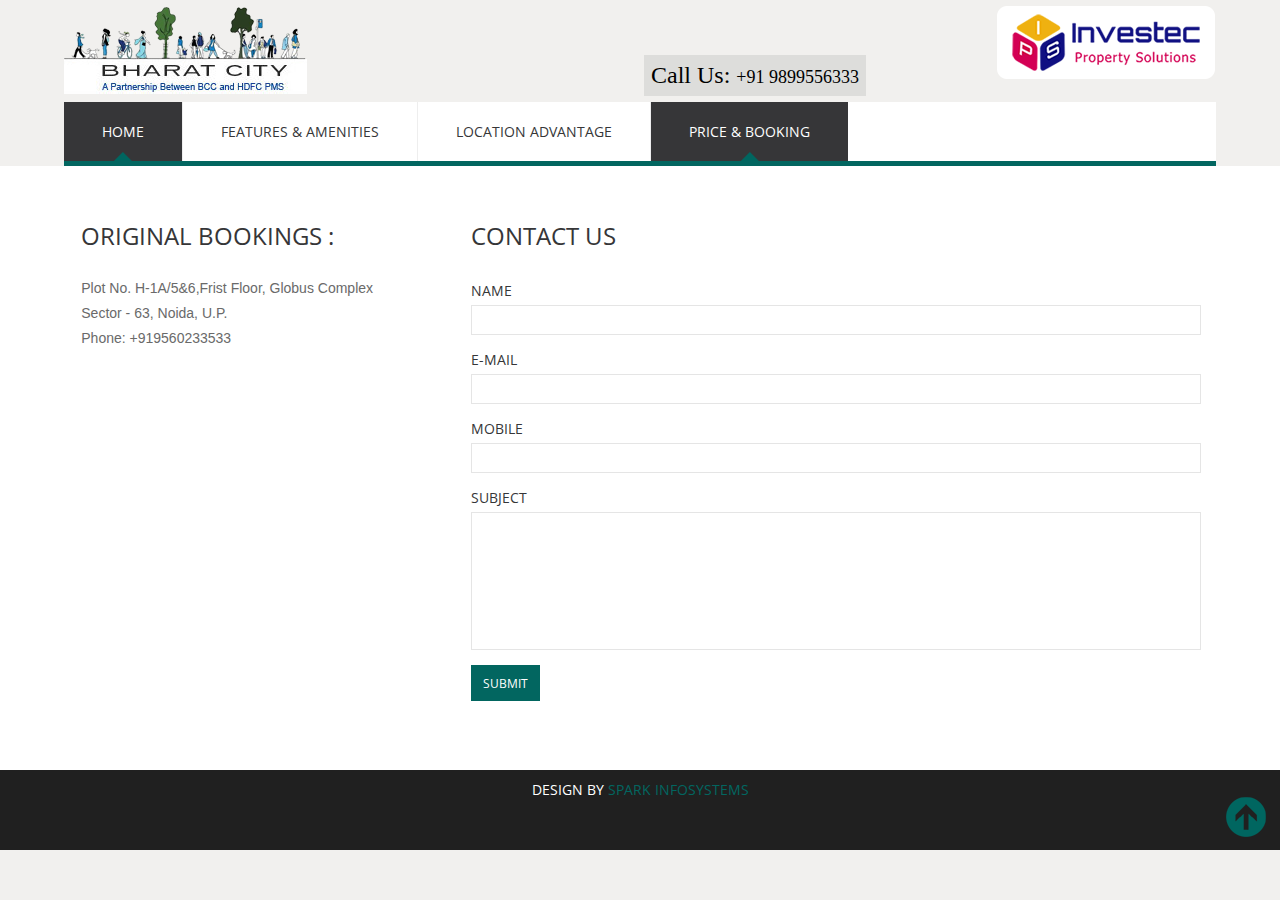
<file: contact.html>
<!DOCTYPE HTML>
<html>
	<head>
		<title>Bharat City | Bharat City Ghaziabad | HDFC PMS Bharat City</title>
<meta name="description" content="BCC Group launching a new residential Township Bharat City Phase 2 in Ghaziabad. Bharat City Ghaziabad offers 2&3 BHK Apartments with modern aminities." />
<meta name="keywords" content="bcc bharat city, bharat city ghaziabad, bharat city, hdfc bharat city, bcc infrastructures, bcc group, bcc bharat city, hdfc pms bharat city" />
		<link href="css/style.css" rel="stylesheet" type="text/css"  media="all" />
		<link href="css/social.css" rel="stylesheet" type="text/css"  media="all" />
		<link href='http://fonts.googleapis.com/css?family=Open+Sans' rel='stylesheet' type='text/css'>
		<link href="css/slider.css" rel="stylesheet" type="text/css"  media="all" />
		  <script src="http://ajax.googleapis.com/ajax/libs/jquery/1.8.3/jquery.min.js"></script>
		  <script type="text/javascript" src="js/jquery.easing.1.3.js"></script> 
		    <script type="text/javascript" src="js/camera.min.js"></script>
				<script type="text/javascript">
			   jQuery(function(){
				jQuery('#camera_wrap_1').camera({
					height: '500px',
					pagination: false,
				});
			});
		  </script>
		  <script>
  (function(i,s,o,g,r,a,m){i['GoogleAnalyticsObject']=r;i[r]=i[r]||function(){
  (i[r].q=i[r].q||[]).push(arguments)},i[r].l=1*new Date();a=s.createElement(o),
  m=s.getElementsByTagName(o)[0];a.async=1;a.src=g;m.parentNode.insertBefore(a,m)
  })(window,document,'script','//www.google-analytics.com/analytics.js','ga');

  ga('create', 'UA-63617563-1', 'auto');
  ga('send', 'pageview');

</script>
		  <script type="text/javascript">
			jQuery(document).ready(function($) {
				$(".scroll").click(function(event){		
					event.preventDefault();
					$('html,body').animate({scrollTop:$(this.hash).offset().top},1200);
				});
			});
		</script>
	</head>
	<body>
	<!----start-wrap----->
	<div class="wrap">





		<!----start-header----->
		<div class="header"  id="top">
			<!----top-header----->
			<div class="top-header">
				<!----start-logo----->
				<div class="logo">
					<a href="index.html"><img src="images/logoo.png" "/></a>
				</div>

					<img src="images/logo1.png" style="float:right;"/>
				<!----End-logo----->
				<!----start-social-icons--- -->
				<style>
				div.co{
  color: #ee3f94;
  background: #DDDDDB;
  padding: 5px;
  border: 2px solid #DDDDDB;
}
				</style>
								<center style="margin-left:450px; padding-top: 50px; margin-top:5px;">
					<div style="display:inline-block;">
						<div class="co">
					<ul  style="display: inline; float: left; color: #000;">
						
					</ul>
						<span style="color: #000; font-size:18px; "><strong style="  font-size:24px;"> Call Us: </strong> +91 9899556333</span>
						</div>
					</center>
					</div>
				<div class="clear"> </div>
				<!----End-social-icons----->
			</div>
			<!----End-top-header----->
			<!---start-top-nav---->
<div id="popup1" class="overlay">
	<div class="popup">
		<center><h1>Contact Us</h1></center>
		<a class="close" href="">X</a>
		<div class="content"></br>
			
			<h2>Call or Whatsapp Us on</h2><center>
						 +91 9899556333</br>
					</center></br>
						Our executives will be happy to assist you, </br>answer your queries and take you closer to your dream home.

		</div>
	</div>
</div>
<div id="popup2" class="overlay">
	<div class="popup">
		<center><h1>Query</h1></center>
		<a class="close" href="">X</a>
		<div class="content"></br>
			<p>For <b>Brochures</b>, any <b>Query</b> or Best prices in the market and additional <b>discounts</b>, provide us with the following details and get speacial deals for your dream home.</p></br><center></center>
					    <form method="post" action="mail.php">
					    	<div>
						    	<span><label>NAME</label></span>
						    	<span><input name="userName" type="text" class="textbox" style="width:400px; height:25px;" required></span>
						    </div></br>
						    <div>
						    	<span><label>E-MAIL</label></span>
						    	<span><input name="userEmail" type="text" class="textbox" style="width:400px; height:25px;" required></span>
						    </div></br>
						    <div>
						     	<span><label>MOBILE</label></span>
						    	<span><input name="userPhone" type="text" class="textbox" style="width:400px; height:25px;" required></span>
						    </div></br>
						   <div>
						   		<span><input type="submit" name="submit" class="button" value="Submit"></span>
						  </div></br>
					    </form>
			 		</div>
		</div>
	</div>
			<div class="top-nav">
				<div class="top-nav-left">
					<ul>
						<li class="active"><a href="index.html">Home</a></li>
						<li><a href="features.html">Features & Amenities</a></li>
						<li><a href="location.html">Location Advantage</a></li>
						<li class="active"><a href="contact.html">Price & Booking</a></li>
						<div class="clear"> </div>
					</ul>
				</div>

				<div class="top-nav-right">
					<form>
						<input type="text"><input type="submit" class="button" name="submit" value="" />
					</form>
				</div>
				<div class="clear"> </div>
			</div>
			<!---End-top-nav---->
		</div>
		<!----End-header----->
	</div>
	<!----End-wrap----->
		 <!---start-content---->
		 <div class="content" style="background-color: #ffffff;">
		 	<!---start-contact---->
		 	<div class="contact">
		 		<div class="wrap">
				<div class="section group">				
				<div class="col span_1_of_3">
      			<div class="company_address">
				     	<h3>Original Bookings :</h3>
						    	<p>Plot No. H-1A/5&6,Frist Floor, Globus Complex</br>
						    		Sector - 63, Noida, U.P.</br>
						    		Phone: +919560233533</p>
				   </div>
				</div>				
				<div class="col span_2_of_3">
				  <div class="contact-form">
				  	<h3>Contact Us</h3>
					    <form method="post" action="mail.php">
					    	<div>
						    	<span><label>NAME</label></span>
						    	<span><input name="userName" type="text" class="textbox" required></span>
						    </div>
						    <div>
						    	<span><label>E-MAIL</label></span>
						    	<span><input name="userEmail" type="text" class="textbox" required></span>
						    </div>
						    <div>
						     	<span><label>MOBILE</label></span>
						    	<span><input name="userPhone" type="text" class="textbox" required></span>
						    </div>
						    <div>
						    	<span><label>SUBJECT</label></span>
						    	<span><textarea name="userMsg"> </textarea></span>
						    </div>
						   <div>
						   		<span><input type="submit" class="button" name="submit" value="Submit"></span>
						  </div>
					    </form>

				    </div>
  				</div>				
			  </div>
			</div>
			</div>
		 	<!---End-contact---->
		 <!---End-content---->
		 <!---start-footer---->

		</div>
		<div class="clear"> </div>
	</div>
	<div class="copy-right" style="height: 60px;">
		<div class="top-to-page">
						<a href="#top" class="scroll"> </a>
						<div class="clear"> </div>
					</div>
		<p>Design by <a href="http://www.sparkinfosystems.com/"> Spark Infosystems</a></p>
	</div>
		 <!---End-footer---->
	</body>
</html>
</file>
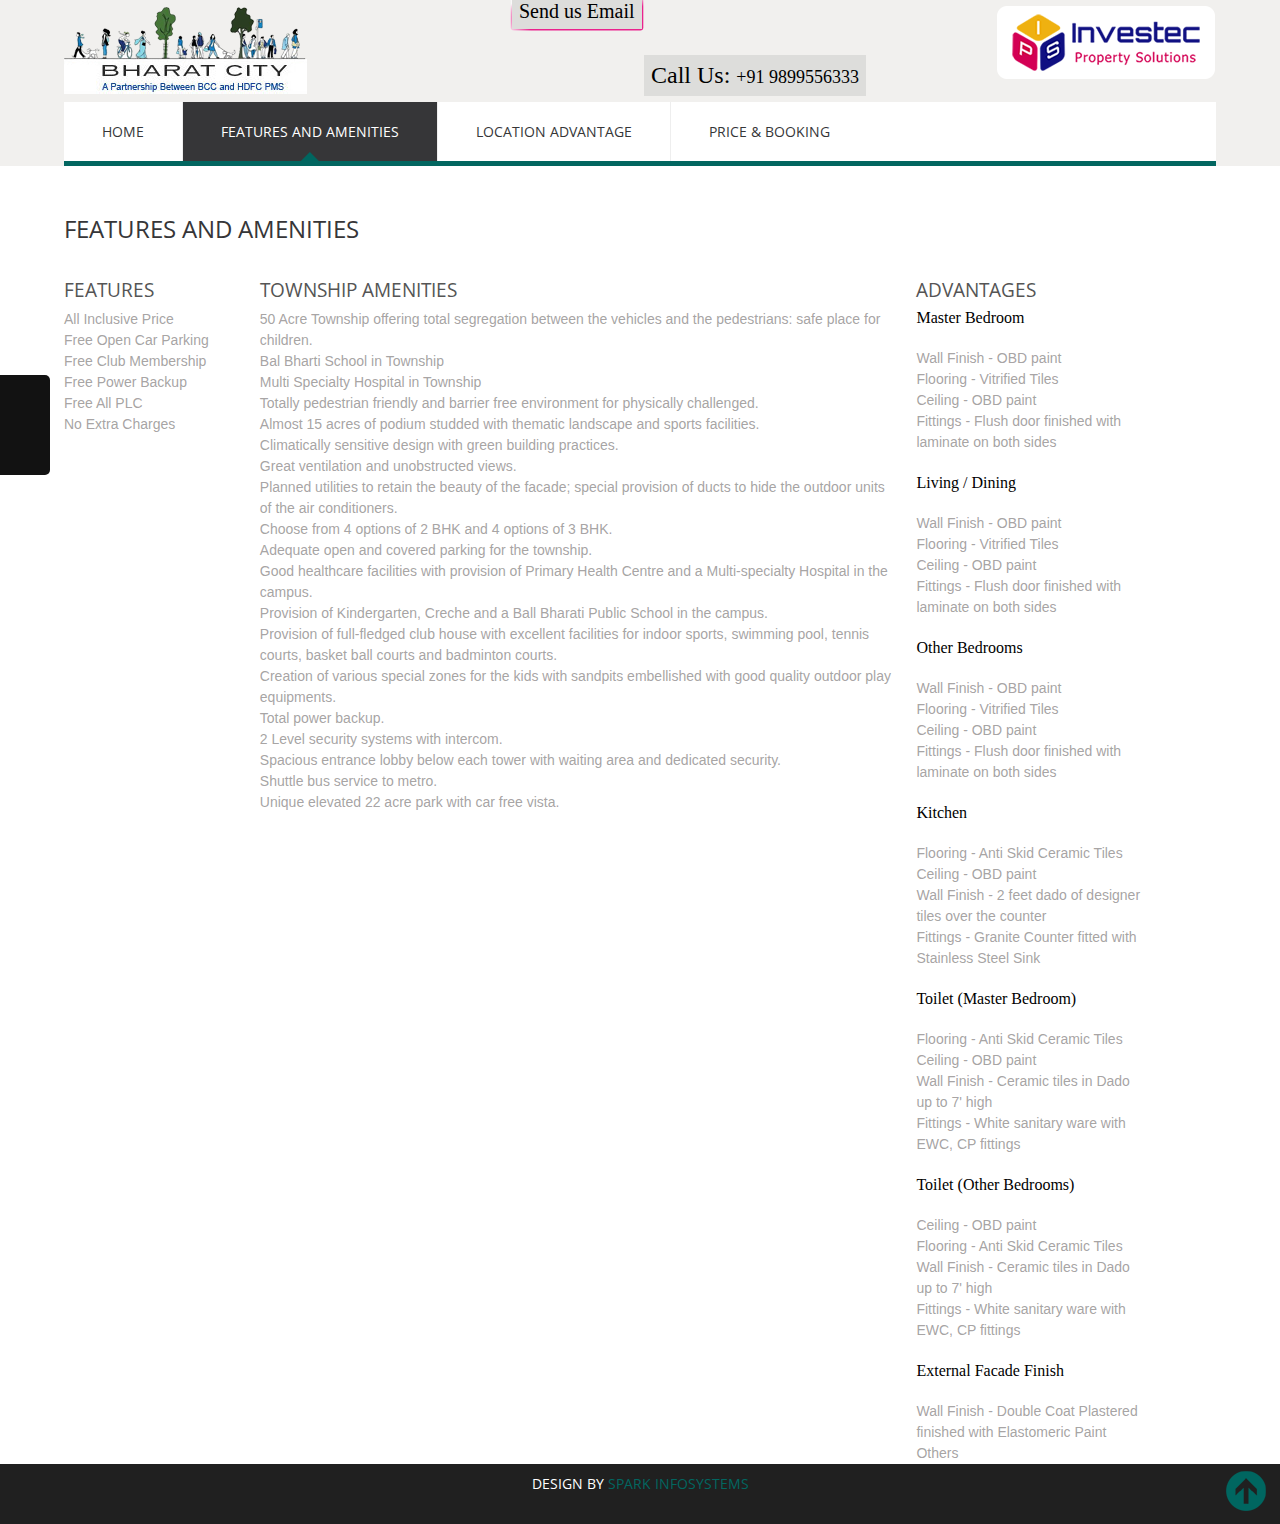
<file: features.html>
<!DOCTYPE HTML>
<html>
	<head><title>Bharat City | Bharat City Ghaziabad | HDFC PMS Bharat City</title>
<meta name="description" content="BCC Group launching a new residential Township Bharat City Phase 2 in Ghaziabad. Bharat City Ghaziabad offers 2&3 BHK Apartments with modern aminities." />
<meta name="keywords" content="bcc bharat city, bharat city ghaziabad, bharat city, hdfc bharat city, bcc infrastructures, bcc group, bcc bharat city, hdfc pms bharat city" />
		<link href="css/style.css" rel="stylesheet" type="text/css"  media="all" />
		<link href='http://fonts.googleapis.com/css?family=Open+Sans' rel='stylesheet' type='text/css'>
		<link href="css/slider.css" rel="stylesheet" type="text/css"  media="all" />
		<link href="css/social.css" rel="stylesheet" type="text/css"  media="all" />
		  <script src="http://ajax.googleapis.com/ajax/libs/jquery/1.8.3/jquery.min.js"></script>
		  <script type="text/javascript" src="js/jquery.easing.1.3.js"></script> 
		    <script type="text/javascript" src="js/camera.min.js"></script>
				<script type="text/javascript">
			   jQuery(function(){
				jQuery('#camera_wrap_1').camera({
					height: '500px',
					pagination: false,
				});
			});
		  </script>
		  <script type="text/javascript">
			jQuery(document).ready(function($) {
				$(".scroll").click(function(event){		
					event.preventDefault();
					$('html,body').animate({scrollTop:$(this.hash).offset().top},1200);
				});
			});
		</script>
		<script>
  (function(i,s,o,g,r,a,m){i['GoogleAnalyticsObject']=r;i[r]=i[r]||function(){
  (i[r].q=i[r].q||[]).push(arguments)},i[r].l=1*new Date();a=s.createElement(o),
  m=s.getElementsByTagName(o)[0];a.async=1;a.src=g;m.parentNode.insertBefore(a,m)
  })(window,document,'script','//www.google-analytics.com/analytics.js','ga');

  ga('create', 'UA-63617563-1', 'auto');
  ga('send', 'pageview');

</script>
	</head>
	<body>
	<!----start-wrap----->
	<div class="wrap">





		<!----start-header----->
		<div class="header"  id="top">
			<!----top-header----->
			<div class="top-header">
				<!----start-logo----->
				<div class="logo">
					<a href="index.html"><img src="images/logoo.png" "/></a>
				</div>

					<img src="images/logo1.png" style="float:right;"/>
				<!----End-logo----->
				<!----start-social-icons--- -->
				<style>
				div.co{
  color: #ee3f94;
  background: #DDDDDB;
  padding: 5px;
  border: 2px solid #DDDDDB;
}
				</style>
								<center style="margin-left:450px; padding-top: 50px; margin-top:5px;">
					<div style="display:inline-block;">
						<div class="co">
					<ul  style="display: inline; float: left; color: #000;">
						
					</ul>
						<span style="color: #000; font-size:18px; "><strong style="  font-size:24px;"> Call Us: </strong> +91 9899556333</span>
						</div>
					</center>
					</div>
				<div class="clear"> </div>
				<!----End-social-icons----->
			</div>
			<!----End-top-header----->
			<!---start-top-nav---->
			<div style="position: fixed; top:0px; padding-left: 35%;">
		<a href="#popup2" class="biliboard electronic">Send us Email</a>
		</div>
									 	<nav id="social-sidebar">

			<ul>

				<li>
					<a href="#popup1" class="entypo-phone">
					</a>
					<script></script>
				</li>

				<li>
					<a href="#popup2" class="entypo-mail">
					</a>
				</li>

			</ul>

		</nav>
<div id="popup1" class="overlay">
	<div class="popup">
		<center><h1>Contact Us</h1></center>
		<a class="close" href="">X</a>
		<div class="content"></br>
			
			<h2>Call or Whatsapp Us on</h2><center>
						 +91 9899556333</br>
					</center></br>
						Our executives will be happy to assist you, </br>answer your queries and take you closer to your dream home.

		</div>
	</div>
</div>
<div id="popup2" class="overlay">
	<div class="popup">
		<center><h1>Query</h1></center>
		<a class="close" href="">X</a>
		<div class="content"></br>
			<p>For <b>Brochures</b>, any <b>Query</b> or Best prices in the market and additional <b>discounts</b>, provide us with the following details and get speacial deals for your dream home.</p></br><center></center>
					    <form method="post" action="mail.php">
					    	<div>
						    	<span><label>NAME</label></span>
						    	<span><input name="userName" type="text" class="textbox" style="width:400px; height:25px;" required></span>
						    </div></br>
						    <div>
						    	<span><label>E-MAIL</label></span>
						    	<span><input name="userEmail" type="text" class="textbox" style="width:400px; height:25px;" required></span>
						    </div></br>
						    <div>
						     	<span><label>MOBILE</label></span>
						    	<span><input name="userPhone" type="text" class="textbox" style="width:400px; height:25px;" required></span>
						    </div></br>
						   <div>
						   		<span><input type="submit" name="submit" class="button" value="Submit"></span>
						  </div></br>
					    </form>
			 		</div>
		</div>
	</div>
			<div class="top-nav">
				<div class="top-nav-left">
					<ul>
						<li><a href="index.html">Home</a></li>
						<li class="active"><a href="features.html">Features and Amenities</a></li>
						<li><a href="location.html">Location Advantage</a></li>
						<li><a href="contact.html">Price & Booking</a></li>
						<div class="clear"> </div>
					</ul>
				</div>
				<div class="top-nav-right">
					<form>
						<input type="text"><input type="submit" class="button" name="submit" value="" />
					</form>
				</div>
				<div class="clear"> </div>
			</div>
			<!---End-top-nav---->
		</div>
		<!----End-header----->
	</div>
	<!----End-wrap----->
		 <!---start-content---->
		 <div class="content" style="background-color: #ffffff;">
		 	<!---start-services---->
		 	<div class="services">
		 		<div class="wrap">
				
				<div class="specials">
					<div class="specials-heading">
						<h3>Features and Amenities</h3>
						<div class="clear"> </div>
					</div>
					<div class="clear"> </div>
					<div class="specials-grids">
						<div class="special-grid" style="width:15%;">
							<a href="#">Features</a>
							<p> All Inclusive Price</br>
								Free Open Car Parking</br>
								Free Club Membership</br>
								Free Power Backup</br>
								Free All PLC</br>
								No Extra Charges</p>
						</div>
						<div class="special-grid" style="width:55%;">
							<a href="#">Township Amenities</a>
							<p>50 Acre Township offering total segregation between the vehicles and the pedestrians: safe place for children.</br>
Bal Bharti School in Township</br>
Multi Specialty Hospital in Township</br>
Totally pedestrian friendly and barrier free environment for physically challenged.</br>
Almost 15 acres of podium studded with thematic landscape and sports facilities.</br>
Climatically sensitive design with green building practices.</br>
Great ventilation and unobstructed views.</br>
Planned utilities to retain the beauty of the facade; special provision of ducts to hide the outdoor units of the air conditioners.</br>
Choose from 4 options of 2 BHK and 4 options of 3 BHK.</br>
Adequate open and covered parking for the township.</br>
Good healthcare facilities with provision of Primary Health Centre and a Multi-specialty Hospital in the campus.</br>
Provision of Kindergarten, Creche and a Ball Bharati Public School in the campus.</br>
Provision of full-fledged club house with excellent facilities for indoor sports, swimming pool, tennis courts, basket ball courts and badminton courts.</br>
Creation of various special zones for the kids with sandpits embellished with good quality outdoor play equipments.</br>
Total power backup.</br>
2 Level security systems with intercom.</br>
Spacious entrance lobby below each tower with waiting area and dedicated security.</br>
Shuttle bus service to metro.</br>
Unique elevated 22 acre park with car free vista.</p>
						</div>
						<div class="special-grid" style="width:20%;">
							<a href="#">Advantages</a>
							<h2>Master Bedroom</h2>
							<p></br>
Wall Finish - OBD paint</br>
Flooring - Vitrified Tiles</br>
Ceiling - OBD paint</br>
Fittings - Flush door finished with laminate on both sides</br></br></p>
<h2>Living / Dining</h2><p></br>

Wall Finish - OBD paint</br>
Flooring - Vitrified Tiles</br>
Ceiling - OBD paint</br>
Fittings - Flush door finished with laminate on both sides</br></br>
</p><h2>Other Bedrooms</h2><p></br>

Wall Finish - OBD paint</br>
Flooring - Vitrified Tiles</br>
Ceiling - OBD paint</br>
Fittings - Flush door finished with laminate on both sides</br></br>
</p><h2>Kitchen</h2><p></br>

Flooring - Anti Skid Ceramic Tiles</br>
Ceiling - OBD paint</br>
Wall Finish - 2 feet dado of designer tiles over the counter</br>
Fittings - Granite Counter fitted with Stainless Steel Sink</br></br>
</p><h2>Toilet (Master Bedroom)</h2><p></br>

Flooring - Anti Skid Ceramic Tiles</br>
Ceiling - OBD paint</br>
Wall Finish - Ceramic tiles in Dado up to 7' high</br>
Fittings - White sanitary ware with EWC, CP fittings</br></br>
</p><h2>Toilet (Other Bedrooms)</h2><p></br>

Ceiling - OBD paint</br>
Flooring - Anti Skid Ceramic Tiles</br>
Wall Finish - Ceramic tiles in Dado up to 7' high</br>
Fittings - White sanitary ware with EWC, CP fittings</br></br>
</p><h2>External Facade Finish</h2><p></br>

Wall Finish - Double Coat Plastered finished with Elastomeric Paint Others</p>
						</div>
						<div class="clear"> </div>
					</div>
					<div class="clear"> </div>
					</div>
				</div>
				</div>
		 	<!---End-services---->
		 <!---End-content---->
		 <!---start-footer---->

	<div class="copy-right" style="height: 40px;">
		<div class="top-to-page">
						<a href="#top" class="scroll"> </a>
						<div class="clear"> </div>
					</div>
		<p>Design by <a href="http://www.sparkinfosystems.com/"> Spark Infosystems</a></p>
	</div>
		 <!---End-footer---->
	</body>
</html>
</file>
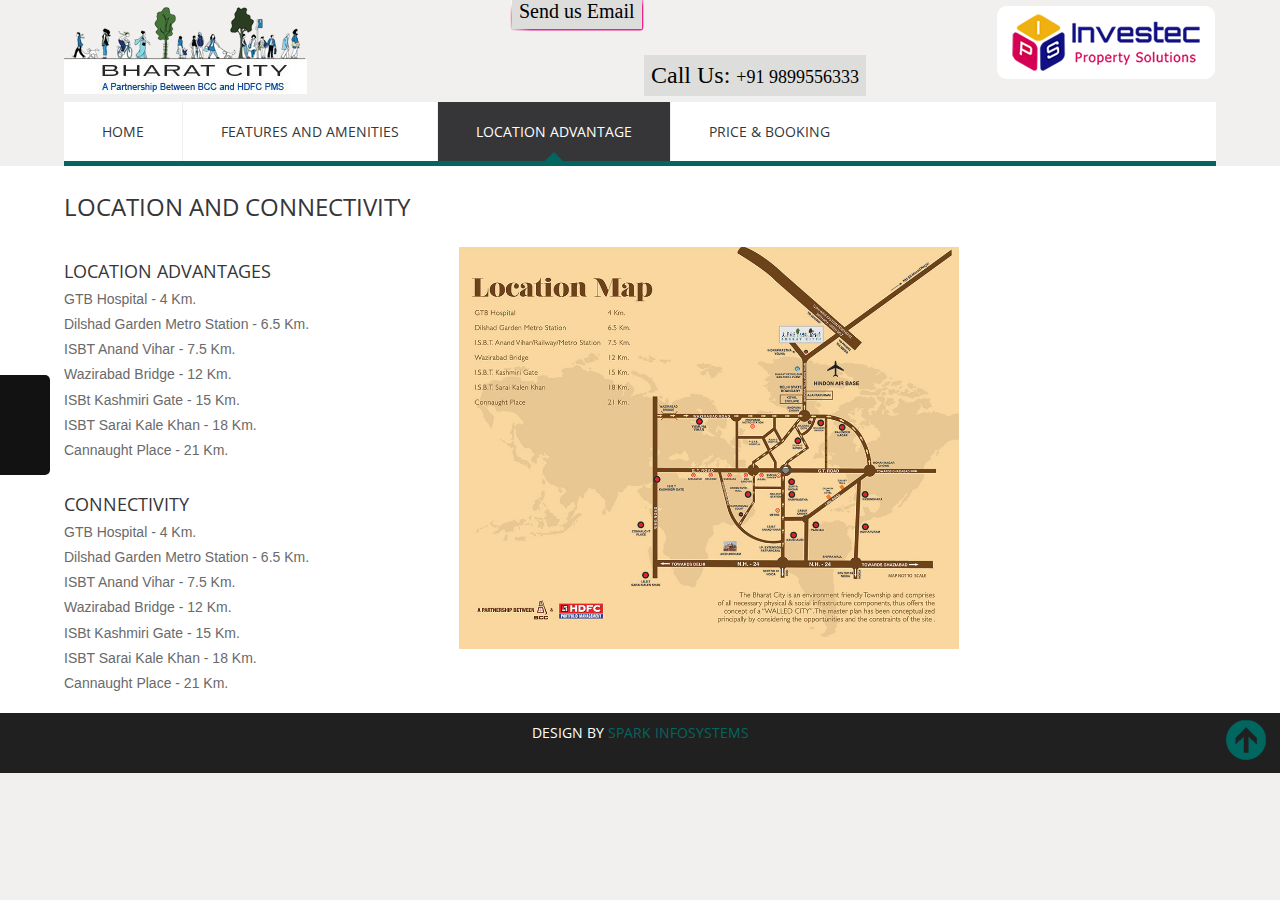
<file: location.html>
<!DOCTYPE HTML>
<html>
	<head><title>Bharat City | Bharat City Ghaziabad | HDFC PMS Bharat City</title>
<meta name="description" content="BCC Group launching a new residential Township Bharat City Phase 2 in Ghaziabad. Bharat City Ghaziabad offers 2&3 BHK Apartments with modern aminities." />
<meta name="keywords" content="bcc bharat city, bharat city ghaziabad, bharat city, hdfc bharat city, bcc infrastructures, bcc group, bcc bharat city, hdfc pms bharat city" />
		<link href="css/style.css" rel="stylesheet" type="text/css"  media="all" />
		<link href='http://fonts.googleapis.com/css?family=Open+Sans' rel='stylesheet' type='text/css'>
		<link href="css/slider.css" rel="stylesheet" type="text/css"  media="all" />
		<link href="css/social.css" rel="stylesheet" type="text/css"  media="all" />
		  <script src="http://ajax.googleapis.com/ajax/libs/jquery/1.8.3/jquery.min.js"></script>
		  <script type="text/javascript">
			jQuery(document).ready(function($) {
				$(".scroll").click(function(event){		
					event.preventDefault();
					$('html,body').animate({scrollTop:$(this.hash).offset().top},1200);
				});
			});
		</script>
		<script>
  (function(i,s,o,g,r,a,m){i['GoogleAnalyticsObject']=r;i[r]=i[r]||function(){
  (i[r].q=i[r].q||[]).push(arguments)},i[r].l=1*new Date();a=s.createElement(o),
  m=s.getElementsByTagName(o)[0];a.async=1;a.src=g;m.parentNode.insertBefore(a,m)
  })(window,document,'script','//www.google-analytics.com/analytics.js','ga');

  ga('create', 'UA-63617563-1', 'auto');
  ga('send', 'pageview');

</script>
	</head>
	<body>

	<!----start-wrap----->
	<div class="wrap">





		<!----start-header----->
		<div class="header"  id="top">
			<!----top-header----->
			<div class="top-header">
				<!----start-logo----->
				<div class="logo">
					<a href="index.html"><img src="images/logoo.png" "/></a>
				</div>

					<img src="images/logo1.png" style="float:right;"/>
				<!----End-logo----->
				<!----start-social-icons--- -->
				<style>
				div.co{
  color: #ee3f94;
  background: #DDDDDB;
  padding: 5px;
  border: 2px solid #DDDDDB;
}
				</style>
								<center style="margin-left:450px; padding-top: 50px; margin-top:5px;">
					<div style="display:inline-block;">
						<div class="co">
					<ul  style="display: inline; float: left; color: #000;">
						
					</ul>
						<span style="color: #000; font-size:18px; "><strong style="  font-size:24px;"> Call Us: </strong> +91 9899556333</span>
						</div>
					</center>
					</div>
				<div class="clear"> </div>
				<!----End-social-icons----->
			</div>
			<!----End-top-header----->
			<!---start-top-nav---->
			<div style="position: fixed; top:0px; padding-left: 35%;">
		<a href="#popup2" class="biliboard electronic">Send us Email</a>
		</div>
									 	<nav id="social-sidebar">

			<ul>

				<li>
					<a href="#popup1" class="entypo-phone">
					</a>
					<script></script>
				</li>

				<li>
					<a href="#popup2" class="entypo-mail">
					</a>
				</li>

			</ul>

		</nav>
<div id="popup1" class="overlay">
	<div class="popup">
		<center><h1>Contact Us</h1></center>
		<a class="close" href="">X</a>
		<div class="content"></br>
			
			<h2>Call or Whatsapp Us on</h2><center>
						 +91 9899556333</br>
					</center></br>
						Our executives will be happy to assist you, </br>answer your queries and take you closer to your dream home.

		</div>
	</div>
</div>
<div id="popup2" class="overlay">
	<div class="popup">
		<center><h1>Query</h1></center>
		<a class="close" href="">X</a>
		<div class="content"></br>
			<p>For <b>Brochures</b>, any <b>Query</b> or Best prices in the market and additional <b>discounts</b>, provide us with the following details and get speacial deals for your dream home.</p></br><center></center>
					    <form method="post" action="mail.php">
					    	<div>
						    	<span><label>NAME</label></span>
						    	<span><input name="userName" type="text" class="textbox" style="width:400px; height:25px;" required></span>
						    </div></br>
						    <div>
						    	<span><label>E-MAIL</label></span>
						    	<span><input name="userEmail" type="text" class="textbox" style="width:400px; height:25px;" required></span>
						    </div></br>
						    <div>
						     	<span><label>MOBILE</label></span>
						    	<span><input name="userPhone" type="text" class="textbox" style="width:400px; height:25px;" required></span>
						    </div></br>
						   <div>
						   		<span><input type="submit" name="submit" class="button" value="Submit"></span>
						  </div></br>
					    </form>
			 		</div>
		</div>
	</div>
			<div class="top-nav">
				<div class="top-nav-left">
					<ul>
						<li><a href="index.html">Home</a></li>
						<li><a href="features.html">Features and Amenities</a></li>
						<li class="active"><a href="location.html">Location Advantage</a></li>
						<li><a href="contact.html">Price & Booking</a></li>
						<div class="clear"> </div>
					</ul>
				</div>
				<div class="top-nav-right">
					<form>
						<input type="text"><input type="submit" class="button" name="submit" value="" />
					</form>
				</div>
				<div class="clear"> </div>
			</div>
			<!---End-top-nav---->
		</div>
		<!----End-header----->
	</div>
	<!----End-wrap----->
		 <!---start-content---->
		 <div class="content" style="background-color:#ffffff;">
		 	<!---start-gallery--- -->
		 	<div class="gallerys">
		 		<div class="wrap">
					<h3>Location and Connectivity</h3>
					<div class="gallery-grids">
						<div class="gallery-grid">
							<h4>Location Advantages</h4>
							<p>GTB Hospital - 4 Km.</br>
Dilshad Garden Metro Station - 6.5 Km.</br>
ISBT Anand Vihar - 7.5 Km.</br>
Wazirabad Bridge - 12 Km.</br>
ISBt Kashmiri Gate - 15 Km.</br>
ISBT Sarai Kale Khan - 18 Km.</br>
Cannaught Place - 21 Km.</p>
<h4>Connectivity</h4>
<p>GTB Hospital - 4 Km.</br>
Dilshad Garden Metro Station - 6.5 Km.</br>
ISBT Anand Vihar - 7.5 Km.</br>
Wazirabad Bridge - 12 Km.</br>
ISBt Kashmiri Gate - 15 Km.</br>
ISBT Sarai Kale Khan - 18 Km.</br>
Cannaught Place - 21 Km.</p>
						</div>
						<div class="gallery-grid grid2" style="width:500px;">
							<a href="images/map.jpg"><img src="images/map.jpg" alt=""></a>
						</div>
						
					</div>
					<script type="text/javascript" src="js/jquery.lightbox.js"></script>
				    <link rel="stylesheet" type="text/css" href="css/lightbox.css" media="screen">
				  	<script type="text/javascript">
				    $(function() {
				        $('.gallery-grid a').lightBox();
				    });
				    </script>
				</div>
				</div>
		 	<!---End-gallery----->
		 <!---End-content---->
		<div class="clear"> </div>
	</div>
	<div class="copy-right" style="height: 40px;">
		<div class="top-to-page">
						<a href="#top" class="scroll"> </a>
						<div class="clear"> </div>
					</div>
		<p>Design by <a href="http://www.sparkinfosystems.com/"> Spark Infosystems</a></p>
	</div>
		 <!---End-footer---->
	</body>
</html>
</file>
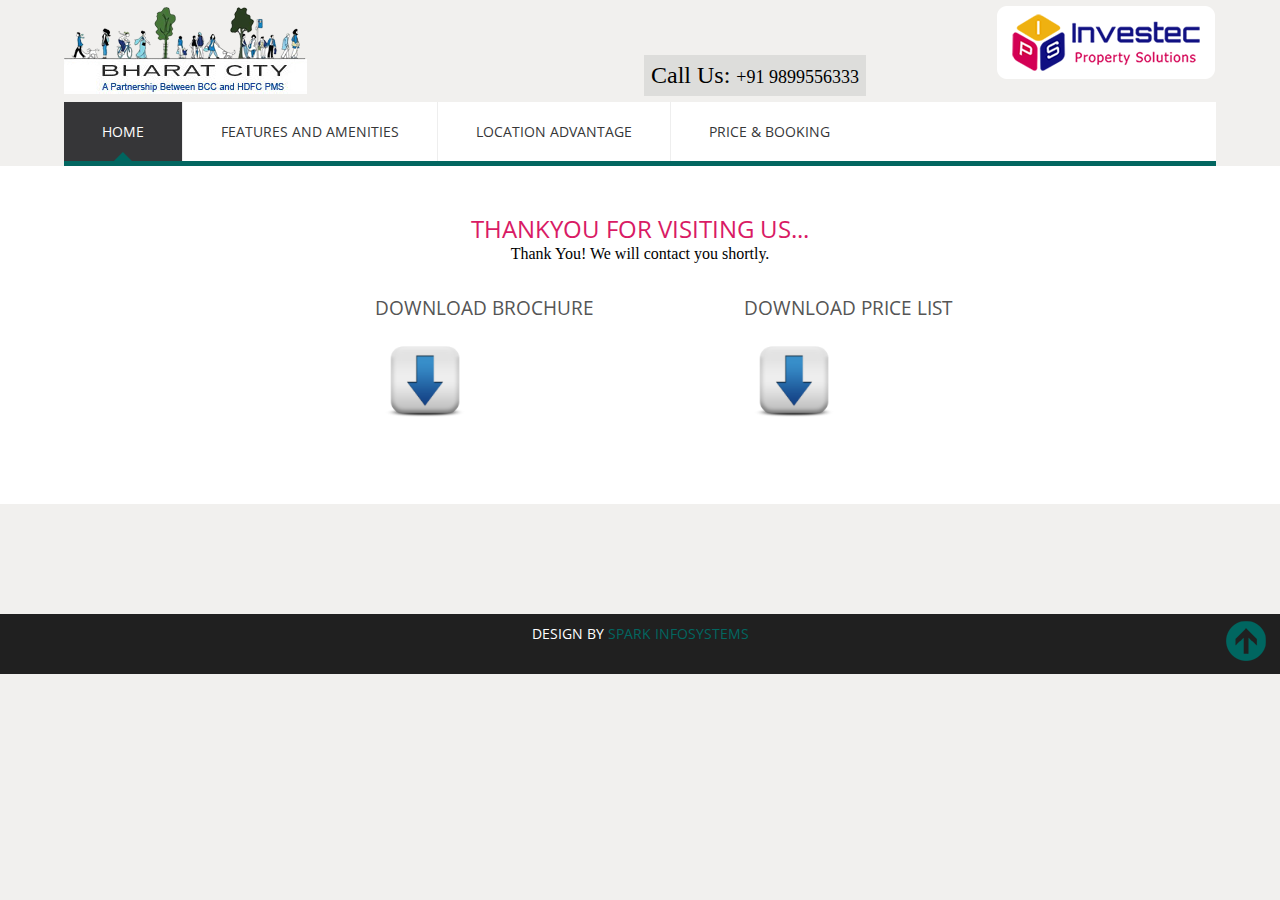
<file: thankyou.html>
<!DOCTYPE HTML>
<html>
	<head><title>Bharat City | Bharat City Ghaziabad | HDFC PMS Bharat City</title>
<meta name="description" content="BCC Group launching a new residential Township Bharat City Phase 2 in Ghaziabad. Bharat City Ghaziabad offers 2&3 BHK Apartments with modern aminities." />
<meta name="keywords" content="bcc bharat city, bharat city ghaziabad, bharat city, hdfc bharat city, bcc infrastructures, bcc group, bcc bharat city, hdfc pms bharat city" />
		<link href="css/style.css" rel="stylesheet" type="text/css"  media="all" />
		<link href='http://fonts.googleapis.com/css?family=Open+Sans' rel='stylesheet' type='text/css'>
		<link href="css/slider.css" rel="stylesheet" type="text/css"  media="all" />
		<link href="css/social.css" rel="stylesheet" type="text/css"  media="all" />
		  <script src="http://ajax.googleapis.com/ajax/libs/jquery/1.8.3/jquery.min.js"></script>
		  <script type="text/javascript" src="js/jquery.easing.1.3.js"></script> 
		    <script type="text/javascript" src="js/camera.min.js"></script>
				<script type="text/javascript">
			   jQuery(function(){
				jQuery('#camera_wrap_1').camera({
					height: '500px',
					pagination: false,
				});
			});
		  </script>
		  <script type="text/javascript">
			jQuery(document).ready(function($) {
				$(".scroll").click(function(event){		
					event.preventDefault();
					$('html,body').animate({scrollTop:$(this.hash).offset().top},1200);
				});
			});
		</script>
		<script>
  (function(i,s,o,g,r,a,m){i['GoogleAnalyticsObject']=r;i[r]=i[r]||function(){
  (i[r].q=i[r].q||[]).push(arguments)},i[r].l=1*new Date();a=s.createElement(o),
  m=s.getElementsByTagName(o)[0];a.async=1;a.src=g;m.parentNode.insertBefore(a,m)
  })(window,document,'script','//www.google-analytics.com/analytics.js','ga');

  ga('create', 'UA-63617563-1', 'auto');
  ga('send', 'pageview');

</script>
	</head>
	<body>
	<!----start-wrap----->
	<div class="wrap">





		<!----start-header----->
		<div class="header"  id="top">
			<!----top-header----->
			<div class="top-header">
				<!----start-logo----->
				<div class="logo">
					<a href="index.html"><img src="images/logoo.png" "/></a>
				</div>

					<img src="images/logo1.png" style="float:right;"/>
				<!----End-logo----->
				<!----start-social-icons--- -->
				<style>
				div.co{
  color: #ee3f94;
  background: #DDDDDB;
  padding: 5px;
  border: 2px solid #DDDDDB;
}
				</style>
								<center style="margin-left:450px; padding-top: 50px; margin-top:5px;">
					<div style="display:inline-block;">
						<div class="co">
					<ul  style="display: inline; float: left; color: #000;">
						
					</ul>
						<span style="color: #000; font-size:18px; "><strong style="  font-size:24px;"> Call Us: </strong> +91 9899556333</span>
						</div>
					</center>
					</div>
				<div class="clear"> </div>
				<!----End-social-icons----->
			</div>
			<!----End-top-header----->
			<!---start-top-nav---->
			<div style="position: fixed; top:0px; padding-left: 35%;">
		</div>
									
<div id="popup1" class="overlay">
	<div class="popup">
		<center><h1>Contact Us</h1></center>
		<a class="close" href="">X</a>
		<div class="content"></br>
			
			<h2>Call or Whatsapp Us on</h2><center>
						 +91 9899556333</br>
					</center></br>
						Our executives will be happy to assist you, </br>answer your queries and take you closer to your dream home.

		</div>
	</div>
</div>
<div id="popup2" class="overlay">
	<div class="popup">
		<center><h1>Query</h1></center>
		<a class="close" href="">X</a>
		<div class="content"></br>
			<p>For <b>Brochures</b>, any <b>Query</b> or Best prices in the market and additional <b>discounts</b>, provide us with the following details and get speacial deals for your dream home.</p></br><center></center>
					    <form method="post" action="mail.php">
					    	<div>
						    	<span><label>NAME</label></span>
						    	<span><input name="userName" type="text" class="textbox" style="width:400px; height:25px;"></span>
						    </div></br>
						    <div>
						    	<span><label>E-MAIL</label></span>
						    	<span><input name="userEmail" type="text" class="textbox" style="width:400px; height:25px;"></span>
						    </div></br>
						    <div>
						     	<span><label>MOBILE</label></span>
						    	<span><input name="userPhone" type="text" class="textbox" style="width:400px; height:25px;"></span>
						    </div></br>
						   <div>
						   		<span><input type="submit" name="submit" class="button" value="Submit"></span>
						  </div></br>
					    </form>
			 		</div>
		</div>
	</div>
			<div class="top-nav">
				<div class="top-nav-left">
					<ul>
						<li class="active"><a href="index.html">Home</a></li>
						<li><a href="features.html">Features and Amenities</a></li>
						<li><a href="location.html">Location Advantage</a></li>
						<li><a href="contact.html">Price & Booking</a></li>
						<div class="clear"> </div>
					</ul>
				</div>
				<div class="top-nav-right">
					<form>
						<input type="text"><input type="submit" class="button" name="submit" value="" />
					</form>
				</div>
				<div class="clear"> </div>
			</div>
			<!---End-top-nav---->
		</div>
		<!----End-header----->
	</div>
	<!----End-wrap----->
		 <!---start-content---->
		 <div class="content" style="background-color: #ffffff;">
		 	<!---start-services---->
		 	<div class="services">
		 		<div class="wrap">
				
				<div class="specials">
					<div class="specials-heading">
						<center><h3 style="color: #D91B65;">Thankyou for Visiting Us...</h3>
						Thank You! We will contact you shortly.</center>
						<div class="clear"> </div>
					</div>
					<div class="clear"> </div>
					<div class="specials-grids">
						<div class="special-grid" style="width:25%;">
							<a href="#"></a>
						</div>
						<div class="special-grid" style="width:30%;">
							<a href="#"> Download Brochure</a>
							<a href="images/ebrochure.pdf"><img src="images/down.png" height="100" width="50px"style="width:100px;"/></a>
						</div>
						<div class="special-grid" style="width:20%;">
							<a href="#">Download Price List</a>
							<a href="images/phase2pricelist.pdf"><img src="images/down.png" height="100" width="50px"style="width:100px;"/></a>
						</div>
						<div class="clear"> </div>
					</div>
					<div class="clear"> </div>
					</div>
				</div>
				</div>
		 	<!---End-services---->
		 <!---End-content---->
		 <!---start-footer---->

	<div class="copy-right" style="height: 40px; top:170px;">
		<div class="top-to-page">
						<a href="#top" class="scroll"> </a>
						<div class="clear"> </div>
					</div>
		<p>Design by <a href="http://www.sparkinfosystems.com/"> Spark Infosystems</a></p>
	</div>
		 <!---End-footer---->
	</body>
</html>
</file>
<file: css/social.css>
@charset "utf-8";
/* CSS Document */

/* ---------- ENTYPO ---------- */
/* ---------- http://weloveiconfonts.com/ ---------- */

@import url(http://weloveiconfonts.com/api/?family=entypo);

[class*="entypo-"]:before {
	font-family: 'entypo', sans-serif;
}

/* ---------- GENERAL ---------- */


ul {
	list-style: none;
	margin: 0;
	padding: 0;
}



/* ---------- Social Sidebar ---------- */

#social-sidebar {
	left: 0;
	margin-top: -75px; /* (li * a:width) / -2 */
	position: fixed;
	top: 50%;
}

#social-sidebar li:first-child a { border-radius: 0 5px 0 0; }
#social-sidebar li:last-child a { border-radius: 0 0 5px 0; }

#social-sidebar a {
	background: #121212;
	color: #fff;
	display: block;
	height: 50px;
	font-size: 18px;
	line-height: 50px;
	position: relative;
	text-align: center;
	width: 50px;
}

#social-sidebar a:hover span {
	left: 130%;
	opacity: 1;
}

#social-sidebar a span {
	border-radius: 3px;
	line-height: 24px;
	left: -100%;
	margin-top: -16px;
	-ms-filter:"progid:DXImageTransform.Microsoft.Alpha(Opacity=0)";
	filter: alpha(opacity=0);
	opacity: 0;
	padding: 4px 8px;
	position: absolute;
	-webkit-transition: opacity .3s, left .4s;
	-moz-transition: opacity .3s, left .4s;
	-ms-transition: opacity .3s, left .4s;
	-o-transition: opacity .3s, left .4s;
	transition: opacity .3s, left .4s;
	top: 50%;
  white-space: nowrap;
	z-index: -1;
}

#social-sidebar a span:before {
	content: "";
	display: block;
	height: 8px;
	left: -4px;
	margin-top: -4px;
	position: absolute;
	top: 50%;
	-webkit-transform: rotate(45deg);
	-moz-transform: rotate(45deg);
	-ms-transform: rotate(45deg);
	-o-transform: rotate(45deg);
	transform: rotate(45deg);
	width: 8px;
	z-index: -2;
}

#social-sidebar a[class*="phone"]:hover,
#social-sidebar a[class*="phone"] span,
#social-sidebar a[class*="phoe"] span:before { background: #00aced; }

#social-sidebar a[class*="facebook"]:hover,
#social-sidebar a[class*="facebook"] span,
#social-sidebar a[class*="facebook"] span:before { background: #1769ff; }

#social-sidebar a[class*="mail"]:hover,
#social-sidebar a[class*="mail"] span,
#social-sidebar a[class*="mail"] span:before { background: red; }


.box {
  width: 30%;
  margin: 0 auto;
  background: rgba(255,255,255,0.2);
  padding: 35px;
  border: 2px solid #fff;
  border-radius: 20px/50px;
  background-clip: padding-box;
  text-align: center;
}

.overlay {
  position: absolute;
  top: 0;
  bottom: 0;
  left: 0;
  right: 0;
  background: rgba(0, 0, 0, 0.7);
  transition: opacity 500ms;
  visibility: hidden;
  opacity: 1;
}
.overlay:target {
  visibility: visible;
  opacity: 1;
}

.popup {
  margin: 70px auto;
  padding: 20px;
  background: #fff;
  border-radius: 3px;
  width: 35%;
  position: relative;
  transition: all 5s ease-in-out;
}

.popup h2 {
  margin-top: 0;
  color: #333;
  font-family: Tahoma, Arial, sans-serif;
}
.popup .close {
  position: absolute;
  top: 7px;
  right: 20px;
  transition: all 200ms;
  font-size: 14px;
  font-weight: bold;
  text-decoration: none;
  color: #333;
}
.popup .close:hover {
  color: blue;
}
.popup .content {
  max-height: 50%;
  overflow: auto;
}


@font-face {
	font-family: "open";
	font-style: normal;
	font-weight: 300;
	src: local("Open Sans Light"), local("OpenSans-Light"), url(https://themes.googleusercontent.com/static/fonts/opensans/v6/DXI1ORHCpsQm3Vp6mXoaTZ1r3JsPcQLi8jytr04NNhU.woff) format('woff');
}

*, *:before, *:after {
}



@keyframes linear {
	
	from {
		background-position: 0 0;
	}
	to {
		background-position: 200px 0;
	}
	
}

@keyframes radial {
	
	from {
		background-position: 0 0;
	}
	to {
		background-position: 0 60px;
	}
	
}

@keyframes repeating {
	
	from {
		background-position: 0 0;
	}
	to {
		background-position: 0 85px;
	}
	
}

@keyframes electronic {
	
	0%, 100% {
		background-position: 20px -30px;
	}
	25% {
		background-position: 150px 5px;
	}
	50% {
		background-position: 20px 40px;
	}
	75% {
		background-position: -100px 5px;
	}
	
}

.biliboard {
	width: 200px;
	padding: 7px;
	text-align: center;
	position: relative;
	background: #DDDDDB;
	color: #333;
	font: 20px open, tahoma;
	color: #000;
}
.biliboard:before {
	content: '';
	display: block;
	height: 100%;
	width: 100%;
	border-radius: 3px;
	transform: scale( 1.02, 1.08 );
	position: absolute;
	background: #f00;
	background: linear-gradient( 90deg, #fafafa, #fafafa, #1D8EF7, #fafafa, #fafafa );
	background-position: 55px 0;
	top: 0;
	animation: linear 1s infinite linear;
	left: 0;
	z-index: -1;
}

.biliboard.radial:before {
	background: radial-gradient( #fafafa, #fafafa, #F2A61A, #fafafa, #fafafa );
	animation: radial 1s infinite linear;
}

.biliboard.repeating:before {
	background: repeating-linear-gradient( -45deg, #fafafa, #fafafa 30px, #5FC914 30px, #5FC914 60px ) fixed;
	animation: repeating 1s infinite linear;
}

.biliboard.electronic:before {
	background: radial-gradient( #EA238D, #EA238D, #EA238D, #EA238D, #fafafa, #fafafa ) no-repeat;
	background-size: 150px 50px;
	animation: electronic 2s infinite linear;
}
</file>
<file: css/slider.css>
.slider{
	margin-top: -33px;
}
.camera_wrap a, .camera_wrap img, 
.camera_wrap ol, .camera_wrap ul, .camera_wrap li,
.camera_wrap table, .camera_wrap tbody, .camera_wrap tfoot, .camera_wrap thead, .camera_wrap tr, .camera_wrap th, .camera_wrap td
.camera_thumbs_wrap a, .camera_thumbs_wrap img, 
.camera_thumbs_wrap ol, .camera_thumbs_wrap ul, .camera_thumbs_wrap li,
.camera_thumbs_wrap table, .camera_thumbs_wrap tbody, .camera_thumbs_wrap tfoot, .camera_thumbs_wrap thead, .camera_thumbs_wrap tr, .camera_thumbs_wrap th, .camera_thumbs_wrap td {
	background: none;
	border: 0;
	font: inherit;
	font-size: 100%;
	margin: 0;
	padding: 0;
	vertical-align: baseline;
	list-style: none
}
.camera_wrap {
	display: none;
	float: left;
	position: relative;
	z-index: -1;
}
.camera_wrap img {
	max-width: none!important;
}
.camera_fakehover {
	height: 100%;
	min-height: 60px;
	position: relative;
	width: 100%;
	z-index: 1;
}
.camera_wrap {
	width: 100%;
}
.camera_src {
	display: none;
}
.cameraCont, .cameraContents {
	height: 100%;
	position: relative;
	width: 100%;
	z-index: 1;
}
.cameraSlide {
	bottom: 0;
	left: 0;
	position: absolute;
	right: 0;
	top: 0;
	width: 100%;
}
.cameraContent {
	bottom: 0;
	display: none;
	left: 0;
	position: absolute;
	right: 0;
	top: 0;
	width: 100%;

}
.camera_target {
	bottom: 0;
	height: 100%;
	left: 0;
	overflow: hidden;
	position: absolute;
	right: 0;
	text-align: left;
	top: 0;
	width: 100%;
	z-index: 0;
}
.camera_overlayer {
	bottom: 0;
	height: 100%;
	left: 0;
	overflow: hidden;
	position: absolute;
	right: 0;
	top: 0;
	width: 100%;
	z-index: 0;
}
.camera_target_content {
	bottom: 0;
	left: 0;
	overflow: hidden;
	position: absolute;
	right: 0;
	top: 0;
	z-index: 2;
}
.camera_target_content .camera_link {
	display: block;
	height: 100%;
	text-decoration: none;
}
.camera_loader {
    background: #fff url(../images/camera-loader.gif) no-repeat center;
	background: rgba(255, 255, 255, 0.9) url(../images/camera-loader.gif) no-repeat center;
	border: 1px solid #ffffff;
	-webkit-border-radius: 18px;
	-moz-border-radius: 18px;
	border-radius: 18px;
	height: 36px;
	left: 50%;
	overflow: hidden;
	position: absolute;
	margin: -18px 0 0 -18px;
	top: 50%;
	width: 36px;
	z-index: 3;
}
.camera_bar {
	bottom: 0;
	left: 0;
	overflow: hidden;
	position: absolute;
	right: 0;
	top: 0;
	z-index: 3;
}
.camera_thumbs_wrap.camera_left .camera_bar, .camera_thumbs_wrap.camera_right .camera_bar {
	height: 100%;
	position: absolute;
	width: auto;
}
.camera_thumbs_wrap.camera_bottom .camera_bar, .camera_thumbs_wrap.camera_top .camera_bar {
	height: auto;
	position: absolute;
	width: 100%;
}
.camera_nav_cont {
	height: 65px;
	overflow: hidden;
	position: absolute;
	right: 9px;
	top: 15px;
	width: 120px;
	z-index: 4;
}
.camera_caption {
	bottom: 0;
	display: block;
	position: absolute;
	width: 100%;
}
.camera_caption > div {
	padding: 10px 20px;
}
.camerarelative {
	overflow: hidden;
	position: relative;
}
.imgFake {
	cursor: pointer;
}
.camera_prevThumbs {
	bottom: 4px;
	cursor: pointer;
	left: 0;
	position: absolute;
	top: 4px;
	visibility: hidden;
	width: 30px;
	z-index: 10;
}
.camera_prevThumbs div {
	background: url(../images/camera_skins.png) no-repeat -160px 0;
	display: block;
	height: 40px;
	margin-top: -20px;
	position: absolute;
	top: 50%;
	width: 30px;
}
.camera_nextThumbs {
	bottom: 4px;
	cursor: pointer;
	position: absolute;
	right: 0;
	top: 4px;
	visibility: hidden;
	width: 30px;
	z-index: 10;
}
.camera_nextThumbs div {
	background: url(../images/camera_skins.png) no-repeat -190px 0;
	display: block;
	height: 40px;
	margin-top: -20px;
	position: absolute;
	top: 50%;
	width: 30px;
}
.camera_command_wrap .hideNav {
	display: none;
}
.camera_command_wrap {
	left: 0;
	position: relative;
	right:0;
	z-index: 4;
}
.camera_wrap .camera_pag .camera_pag_ul {
	list-style: none;
	margin: 0;
	padding: 0;
	text-align:center;
}
.camera_pag_ul li {
	background: #EEE;
}
.camera_wrap .camera_pag .camera_pag_ul li {
	-webkit-border-radius: 8px;
	-moz-border-radius: 8px;
	border-radius: 8px;
	cursor: pointer;
	display: inline-block;
	height: 16px;
	margin: 20px 5px;
	position: relative;
	text-align: left;
	text-indent: -9999px;
	width: 16px;
}
.camera_commands_emboss .camera_pag .camera_pag_ul li {
}
.camera_wrap .camera_pag .camera_pag_ul li > span {
	-webkit-border-radius: 5px;
	-moz-border-radius: 5px;
	border-radius: 5px;
	height: 8px;
	left: 4px;
	overflow: hidden;
	position: absolute;
	top: 4px;
	width: 8px;
}
.camera_commands_emboss .camera_pag .camera_pag_ul li:hover > span {
	-moz-box-shadow:
		0px 1px 0px rgba(255,255,255,1),
		inset 0px 1px 1px rgba(0,0,0,0.2);
	-webkit-box-shadow:
		0px 1px 0px rgba(255,255,255,1),
		inset 0px 1px 1px rgba(0,0,0,0.2);
	box-shadow:
		0px 1px 0px rgba(255,255,255,1),
		inset 0px 1px 1px rgba(0,0,0,0.2);
}
.camera_wrap .camera_pag .camera_pag_ul li.cameracurrent > span {
	-moz-box-shadow: 0;
	-webkit-box-shadow: 0;
	box-shadow: 0;
}
.camera_wrap .camera_pag .camera_pag_ul li.cameracurrent > span {
	background:#FFAF2C;
}
.camera_pag_ul li img {
	display: none;
	position: absolute;
}
.camera_pag_ul .thumb_arrow {
    border-left: 4px solid transparent;
    border-right: 4px solid transparent;
    border-top: 4px solid;
	top: 0;
	left: 50%;
	margin-left: -4px;
	position: absolute;
}
.camera_prev, .camera_next, .camera_commands {
	cursor: pointer;
	height: 40px;
	margin-top: -20px;
	position: absolute;
	top: 50%;
	width: 40px;
	z-index: 2;
}
.camera_prev {
	left:15px;
}
.camera_prev > span {
	background: url(../images/arrows.png) no-repeat 10px 0;
	display: block;
	height:45px;
	width:60px;
}
.camera_next {
	right:35px;
}
.camera_next > span {
	background: url(../images/arrows.png) no-repeat -50px 0;
	display: block;
	height:45px;
	width:60px;
}
.camera_commands {
	right: 41px;
}
.camera_wrap .camera_pag .camera_pag_ul li {
	-webkit-border-radius: 8px;
	-moz-border-radius: 8px;
	border-radius: 8px;
	cursor: pointer;
	display: inline-block;
	height: 16px;
	margin: 20px 5px;
	position: relative;
	text-indent: -9999px;
	width: 16px;
}
.camera_thumbs_cont {
	-webkit-border-bottom-right-radius: 4px;
	-webkit-border-bottom-left-radius: 4px;
	-moz-border-radius-bottomright: 4px;
	-moz-border-radius-bottomleft: 4px;
	border-bottom-right-radius: 4px;
	border-bottom-left-radius: 4px;
	overflow: hidden;
	position: relative;
	width: 100%;
}
.camera_commands_emboss .camera_thumbs_cont {
	-moz-box-shadow:
		0px 1px 0px rgba(255,255,255,1),
		inset 0px 1px 1px rgba(0,0,0,0.2);
	-webkit-box-shadow:
		0px 1px 0px rgba(255,255,255,1),
		inset 0px 1px 1px rgba(0,0,0,0.2);
	box-shadow:
		0px 1px 0px rgba(255,255,255,1),
		inset 0px 1px 1px rgba(0,0,0,0.2);
}
.camera_thumbs_cont > div {
	float: left;
	width: 100%;
}
.camera_thumbs_cont ul {
	overflow: hidden;
	padding: 3px 4px 8px;
	position: relative;
	text-align: center;
}
.camera_thumbs_cont ul li {
	display: inline;
	padding: 0 4px;
}
.camera_thumbs_cont ul li > img {
	border: 1px solid;
	cursor: pointer;
	margin-top: 5px;
	vertical-align:bottom;
}
.camera_clear {
	display: block;
	clear: both;
}
.showIt {
	display: none;
}
.camera_clear {
	clear: both;
	display: block;
	height: 1px;
	margin: -1px 0 25px;
	position: relative;
}
</file>
<file: css/style.css>
/* reset */
html,body,div,span,applet,object,iframe,h1,h2,h3,h4,h5,h6,p,blockquote,pre,a,abbr,acronym,address,big,cite,code,del,dfn,em,img,ins,kbd,q,s,samp,small,strike,strong,sub,sup,tt,var,b,u,i,dl,dt,dd,ol,nav ul,nav li,fieldset,form,label,legend,table,caption,tbody,tfoot,thead,tr,th,td,article,aside,canvas,details,embed,figure,figcaption,footer,header,hgroup,menu,nav,output,ruby,section,summary,time,mark,audio,video{margin:0;padding:0;border:0;font-size:100%;font:inherit;vertical-align:baseline;}
article, aside, details, figcaption, figure,footer, header, hgroup, menu, nav, section {display: block;}
ol,ul{list-style:none;margin:0px;padding:0px;}
blockquote,q{quotes:none;}
blockquote:before,blockquote:after,q:before,q:after{content:'';content:none;}
table{border-collapse:collapse;border-spacing:0;}
/* start editing from here */
a{text-decoration:none;}
.txt-rt{text-align:right;}/* text align right */
.txt-lt{text-align:left;}/* text align left */
.txt-center{text-align:center;}/* text align center */
.float-rt{float:right;}/* float right */
.float-lt{float:left;}/* float left */
.clear{clear:both;}/* clear float */
.pos-relative{position:relative;}/* Position Relative */
.pos-absolute{position:absolute;}/* Position Absolute */
.vertical-base{	vertical-align:baseline;}/* vertical align baseline */
.vertical-top{	vertical-align:top;}/* vertical align top */
nav.vertical ul li{	display:block;}/* vertical menu */
nav.horizontal ul li{	display: inline-block;}/* horizontal menu */
img{max-width:100%;}
/*end reset*/
body{
	background:#F1F0EE;
}
/*----start-wrap-----*/
.wrap{
	width:80%;
	margin:0 auto;
}
/*----start-header-----*/
.logo{
	float:left;
}
.social-icons{
	float:right;
	margin-top: 1.1%;
}
.social-icons ul li{
	display:inline-block;
}
.social-icons ul li a{
	color:#363638;
	font-family: 'Open Sans', sans-serif;
	font-size:0.875em;
	transition: 0.5s ease;
	-o-transition: 0.5s ease;
	-webkit-transition: 0.5s ease;
}
.social-icons ul li a:hover{
	color:#026660;
}
.social-icons ul li a img{
	vertical-align:middle;
	padding-right: 5px;
}
/*------start-top-nav------*/
.top-nav {
	background: #FFFFFF;
	border-bottom: 5px solid #026660;
}
.top-nav-left{
	float:left;
}
.top-nav-right{
	float:right;
	display: none;
}
.top-nav-left ul li{
	display:inline-block;
	float:left;
	border-left:1px solid #EEE;
}
.top-nav-left  ul li:nth-child(1){
	border:none;
}
.top-nav-left ul li a{
	background:#FFFFFF;
	padding:20px 38px;
	display:block;
	color:#363638;
	font-family: 'Open Sans', sans-serif;
	text-transform: uppercase;
	font-size: 0.875em;
}
.top-nav-left li.active> a, .top-nav-left li> a:hover {
	color: #FFFFFF;
	background: url(../images/nav-bg-icon.png) no-repeat 50% 102% #363638;
}
.top-header {
}
.top-nav-right input[type="submit"]{
	background: url(../images/search-icon.png) no-repeat 42% 50% #363638;
	padding: 19.7px 20px;
	border: none;
	display: block;
	float: left;
	margin-left: -2px;
	cursor:pointer;
	transition: 0.5s ease;
	-o-transition: 0.5s ease;
	-webkit-transition: 0.5s ease;
}
.top-nav-right input[type="submit"]:hover{
	background: url(../images/search-icon.png) no-repeat 42% 50% #026660;
}
.top-nav-right input[type="text"]{
	border:1px solid #EEE;
	float:left;
	padding: 17.5px;
	outline:none;
	display: block;
}
/*---start-content-----*/
.top-grid{
	width: 31.33%;
	float: left;
	text-align: center;
	margin-right: 3%;
	font-family: 'Open Sans', sans-serif;
	background: #FFF;
	padding: 1.5em 0;
	border-top: 5px solid #026660;
	margin-top: -4em;
	-webkit-box-shadow: 0px 56px 36px -60px #121D12;
	-moz-box-shadow: 0px 56px 36px -60px #121D12;
	-o-box-shadow: 0px 56px 36px -60px #121D12;
}
.top-grid h3{
	color: #363638;
	font-size: 2em;
}
.top-grid p{
	font-family: Arial, Helvetica, sans-serif;
	font-size: 0.875em;
	color: #777;
	line-height: 1.5em;
	margin: 0.5em auto 0.8em auto;
	width: 90%;
}
.top-grid img{
	display: inline-block;
}
.button{
	color: #FFF;
	font-size: 0.875em;
	text-transform: uppercase;
	padding: 0.8em;
	border: 1px solid #EEE;
	display: inline-block;
	background:#026660;
}
.button:hover{
	background:#363638;
	color:#FFF;
}
.top-grids {
	margin: 0 0 3em 0;
}
.last-topgrid{
	margin:0;
	margin-top: -4em;
}
/*----start---mid-grid-----*/
.mid-grid h1{
	font-size:2em;
	font-family: 'Open Sans', sans-serif;
	color:#363638;
}
.mid-grid h2{
	font-size:1em;
	font-family: 'Open Sans', sans-serif;
	color:#026660;
	margin: 0.5em 0;
}
.mid-grid p{
	font-size: 0.875em;
	font-family: 'Open Sans', sans-serif;
	color: #777;
	width: 73%;
	margin: 0 auto;
	line-height: 1.8em;
	margin-bottom: 1em;
}
.mid-grid {
	text-align: center;
	font-family: 'Open Sans', sans-serif;
	margin: 4em 0 0em 0;
	background: #FFF;
	padding: 3em 0;
}

.mid-grid.button{
	display:block;
}
.button1{
	color: #FFF;
	font-size: 0.875em;
	text-transform: uppercase;
	padding: 0.8em 1.8em;
	border: 1px solid #EEE;
	display: inline-block;
	background: #026660;
}
.button1:hover{
	background:#363638;
	color:#FFF;
}
/*-----bottom-grids----*/
.bottom-grid1 {
	width: 27%;
	float:left;
	margin-right: 3%;
}
.bottom-grids{
	font-family: 'Open Sans', sans-serif;
	padding: 2em 0 3em 0;
}
.bottom-grid1 h3,.bottom-grid2 h3{
	color: #363638;
	font-family: 'Open Sans', sans-serif;
	font-size: 24px;
	padding: 15px 0px 15px 0px;
	border-bottom: 1px solid #E9E9E9;
	margin-bottom: 13px;
	text-transform: uppercase;
}
.bottom-grid1 span,.bottom-grid2 span{
	color: #026660;
	font-family: 'Open Sans', sans-serif;
	font-size: 16px;
}
.bottom-grid1 p,.bottom-grid2 p{
	font-size: 0.875em;
	color: rgba(85, 85, 85, 0.53);
	line-height: 1.5em;
	font-family: Arial, Helvetica, sans-serif;
	padding: 8px 0px 10px 0px;
}
.bottom-grid1 ul li a{
	color: #777;
	font-family: Arial, Helvetica, sans-serif;
	font-size:0.875em;
	line-height: 2.98em;
	transition: 0.5s ease;
	-o-transition: 0.5s ease;
	-webkit-transition: 0.5s ease;
}
.bottom-grid1 ul li a img{
	vertical-align:middle;
}
.bottom-grid1 ul li a:hover{
	color:#026660;
}
.bottom-grid-fristlink{
	background: #026660;
	padding: 10px;
	color: #fff;
	font-family: 'Open Sans', sans-serif;
	font-weight: bold;
	transition: all 0.3s;
}
.bottom-grid-fristlink img{
	vertical-align:middle;
}
.bottom-grid-fristlink:hover{
	color:#000;
}
.bottom-grid2 ul li{
	display: inline-block;
	width: 30%;
	padding: 3.5% 1.34%;
}
.bottom-grid2 {
	float: left;
	width: 33%;
	margin-right: 3%;
}
.bottom-mid span{
	color:#026660;
}
.bottom-mid a{
	background:#026660;
}
.bottom-last a{
	background:#026660;
}
.bottom-last span{
	color:#026660;	
}
.gallery li a img{
	display:block;
}
/*---footer----*/
.footer{
	background:#363638;
	padding:20px 0px;
	margin-top: 30px;
	-webkit-box-shadow: 0px 56px 36px 66px rgba(93, 95, 93, 0.36);
	-moz-box-shadow:0px 56px 36px 66px rgba(93, 95, 93, 0.36);
	-o-box-shadow:0px 56px 36px 66px rgba(93, 95, 93, 0.36);
}
.footer-grid{
	float:left;
	width: 24%;
	margin-right: 2%;
}
.footer-grid h3{
	font-family: 'Open Sans', sans-serif;
	color: #FFF;
	font-size: 1em;
	text-transform: uppercase;
	padding: 10px 0 3px 0px;
}
.footer-grid p{
	font-size: 0.9em;
	padding: 0.4em 0 0.5em 0;
	color: #777;
	line-height: 1.6em;
	font-family: Arial, Helvetica, sans-serif;
}
.footer-grid a{
	font-family: 'Open Sans', sans-serif;
	color: #026660;
	font-size: 0.875em;
	text-transform: uppercase;
	background: #FFF;
	padding: 10px 15px;
	display: inline-block;
	margin: 9px 0;
	-webkit-transition: all 0.3s ease-out;
	-moz-transition: all 0.3s ease-out;
	-ms-transition: all 0.3s ease-out;
	-o-transition: all 0.3s ease-out;
	transition: all 0.3s ease-out;
}
.footer-grid a:hover{
	background:#026660;
	color:#FFF;
}
.footer-grid ul li{
	display:block;
}
.center-grid a{
	background: none;
	padding: 0px;
	color: #777;
	margin: 5px;
	border-bottom: 1px ridge rgba(192, 192, 192, 0.13);
	padding: 0px 0px 9px 0px;
}
.center-grid{
	width:20%;
}
.center-grid a:hover{
	background:none;
}
.center-grid ul{
	margin-top:5px;
}
.twitts p label{
	font-weight:bold;
	font-size:1em;
	cursor:pointer;
	padding-right:5px;
}
.twitts span{
	display:block;
	color:#026660;
	font-family: 'Open Sans', sans-serif;
	-webkit-transition: all 0.3s ease-out;
	-moz-transition: all 0.3s ease-out;
	-ms-transition: all 0.3s ease-out;
	-o-transition: all 0.3s ease-out;
	transition: all 0.3s ease-out;
}
.twitts span:hover{
	color:#fff;
	cursor:pointer;
}
/*----copy-right-----*/
.copy-right{
	text-align:center;
	padding:10px 0px;
	background:#202020;
	position:relative;
}
.copy-right p{
	font-family: 'Open Sans', sans-serif;
	color: #FFF;
	font-size: 0.875em;
	text-transform: uppercase;
}
.copy-right p a{
	color:#026660;
	font-family: 'Open Sans', sans-serif;
	-webkit-transition: all 0.3s ease-out;
	-moz-transition: all 0.3s ease-out;
	-ms-transition: all 0.3s ease-out;
	-o-transition: all 0.3s ease-out;
	transition: all 0.3s ease-out;
}
.copy-right p a:hover{
	color:#fff;
}
/*** move top **/
.scroll {
	width: 48px;
	height: 48px;
	border: none;
	display: block;
	text-indent: 100%;
	background: url(../images/top-icon.png) no-repeat right top;
	position: absolute;
	right: 14px;
	bottom: 5px;
}
.scroll:hover{
	opacity:0.8;
}
/*---about-us----*/
.about-us {
	padding: 30px 0 50px 0;
}
.about-header h3{
	font-family: 'Open Sans', sans-serif;
	font-size: 1.5em;
	color: #363638;
	text-transform: uppercase;
}
.about-info a{
	text-transform: uppercase;
	font-size: 1.2em;
	font-family: 'Open Sans', sans-serif;
	color: #555;
	transition: 0.5s ease;
	-o-transition: 0.5s ease;
	-webkit-transition: 0.5s ease;
	padding: 1em 0 0.5em 0;
	display: block;
}
.about-info a:hover{
	color:#026660;
}
.about-info p{
	font-size: 0.875em;
	color: rgba(85, 81, 81, 0.84);
	font-family: Arial, Helvetica, sans-serif;
	line-height: 1.8em;
}
/*-----specials-heading----*/
.specials-heading h5{
	float: left;
	width: 33%;
	height: 1px;
	background: #D1D1D1;
	margin: 24px 0px 0px 0px;
}
/*----special-grid------*/
.special-grid {
	float: left;
	margin-right: 2%;
}
.specials {
	margin-top: 1em;
}
.special-grid img{
	width:100%;
}
.special-grid a{
	text-transform: uppercase;
	font-size: 1.2em;
	font-family: 'Open Sans', sans-serif;
	color: #555;
	transition: 0.5s ease;
	-o-transition: 0.5s ease;
	-webkit-transition: 0.5s ease;
	padding: 0.3em 0;
	display: block;
}
.special-grid a:hover{
	color: #026660;
}
.special-grid p{
	font-size: 0.875em;
	color: rgba(148, 145, 145, 0.84);
	font-family: Arial, Helvetica, sans-serif;
	line-height: 1.5em;
}
.spe-grid{
	margin: 0px;
}
.specials-grids {
	padding: 25px 0 0px 0;
}
/*-----specials-heading----*/
.specials-heading h3{
	font-family: 'Open Sans', sans-serif;
	font-size: 1.5em;
	color: #363638;
	text-transform: uppercase;
}
/*----start-testmonial-grid----*/
.testmonial-grid{
	text-align:center;
}
.testmonial-grid h3{
	font-family: 'Open Sans', sans-serif;
	font-size: 2em;
	color: #363638;
	text-align: center;
	text-transform: uppercase;
	padding: 0em 0 0.5em 0;
}
.testmonial-grid p{
	font-size: 0.875em;
	color: rgba(85, 81, 81, 0.84);
	font-family: Arial, Helvetica, sans-serif;
	padding: 0em 1em 1em 1em;
	line-height: 1.8em;
}
.testmonial-grid a{
	font-size: 0.875em;
	font-size: 1.2em;
	font-family: 'Open Sans', sans-serif;
	color:#026660;
}
.testmonials{
	background: #fff;
	padding: 30px;
}
/*---start-services----*/
.services {
	padding: 30px 0 0px 0;
}
.services-header h3{
	font-family: 'Open Sans', sans-serif;
	font-size: 1.5em;
	color: #363638;
	text-transform: uppercase;
}
.services-grid{
	width:25%;
	float:left;
}
.services-grid a{
	text-transform: uppercase;
	font-size: 1em;
	font-family: 'Open Sans', sans-serif;
	color: #555;
	transition: 0.5s ease;
	-o-transition: 0.5s ease;
	-webkit-transition: 0.5s ease;
	padding: 1em 0 0.5em 0;
	display: block;
}
.services-grid a:hover{
	color:#026660;
}
.services-grid p{
	font-size: 0.875em;
	color: rgba(85, 81, 81, 0.84);
	font-family: Arial, Helvetica, sans-serif;
	line-height: 1.8em;
}
/*---start-gallery---*/
.gallerys {
	font-family: 'Open Sans', sans-serif;
}
.gallerys h3{
	font-family: 'Open Sans', sans-serif;
	font-size: 1.5em;
	color: #363638;
	text-transform: uppercase;
	padding:1em 0;
}
.gallery-grid{
	width: 31.44%;
	float:left;
}
.gallery-grid p {
	font-size: 0.875em;
	padding: 0.2em 0em 1.2em 0em;
	color: #6a6a6a;
	line-height: 1.8em;
	font-family: Arial, Helvetica, sans-serif;
}
.gallery-button a {
	color: #FFF;
	font-size: 0.875em;
	text-transform: uppercase;
	padding: 0.8em;
	border: 1px solid #EEE;
	display: inline-block;
	background: #026660;
}
.gallery-button a:hover {
	background: #363638;
	color: #FFF;
}
.grid2{
	margin: 0px 35px;
}
.gallery-grids {
	margin-bottom: 30px;
}
.projects-bottom-paination ul li{
	display:inline-block;
}
.projects-bottom-paination{
	text-align: center;
	padding: 55px 0;
	font-family: 'Open Sans', sans-serif;
}
.projects-bottom-paination li a{
	font: 400 12px/1.2em Arial;
	color: #5a5a5a;
	padding: 11px 18px;
	background: #fff;
	text-decoration: none;
	text-shadow: none;
	border: 1px solid #e9e9e9;
	margin-top: 16px;
}
.projects-bottom-paination li.active> a, .projects-bottom-paination li> a:hover {
	background: #026660;
	color:#fff;
}
.gallery-grid h4{
	font-family: 'Open Sans', sans-serif;
	font-size: 18px;
	line-height: 22px;
	text-transform: uppercase;
	color: #363638;
	-webkit-transition: all 0.3s ease-out;
	-moz-transition: all 0.3s ease-out;
	-ms-transition: all 0.3s ease-out;
	-o-transition: all 0.3s ease-out;
	transition: all 0.3s ease-out;
	cursor: pointer;
	padding: 13px 0px 2px 0px;
}
.gallery-grid h4:hover{
	color:#026660;
}
/*---contect----*/
/*  Contact Form  ============================================================================= */
.section {
	clear: both;
	padding: 0px;
	margin: 0px;
}
.group:before,
.group:after {
    content:"";
    display:table;
}
.group:after {
    clear:both;
}
.group {
    zoom:1;
}
.col{
	display: block;
	float:left;
	margin: 1% 0 1% 1.6%;
}
.col:first-child{
	margin-left:0;
}	
.span_2_of_3 {
	width: 63.1%;
	padding:1.5%; 
}
.span_1_of_3 {
	width: 29.2%;
	padding:1.5%; 
}
.span_2_of_3  h3,
.span_1_of_3  h3 {
	font-family: 'Open Sans', sans-serif;
	font-size: 1.5em;
	color: #363638;
	text-transform: uppercase;
	padding: 1em 0;
}
.contact-form{
	position:relative;
	padding-bottom:30px;
	z-index: 999;
}
.contact-form div{
	padding:5px 0;
}
.contact-form span{
	display:block;
	font-size: 0.875em;
	color: #363638;
	padding-bottom:5px;
	font-family: 'Open Sans', sans-serif;
}
.contact-form input[type="text"],.contact-form textarea{
		    padding:8px;
			display:block;
			width:98%;
			border: none;
			outline:none;
			color:#363638;
			font-size:0.8125em;
			font-family:Arial, Helvetica, sans-serif;
			border: 1px solid rgba(192, 192, 192, 0.41);
			-webkit-appearance:none;
}
.contact-form textarea{
		resize:none;
		height:120px;		
}
.contact-form input[type="submit"]{
	color: #FFF;
	font-size: 0.875em;
	text-transform: uppercase;
	padding: 0.8em 1em;
	border: 1px solid #EEE;
	display: inline-block;
	background: #026660;
	border:none;
	outline: none;
	cursor:pointer;
	font-family: 'Open Sans', sans-serif;
}
.contact-form input[type="submit"]:hover{
	background: #363638;
	color: #FFF;
}
.contact-form input[type="submit"]:active{
	background: #363638;
	color: #FFF;
}
.company_address{
}
.company_address p{
	font-size: 0.875em;
	color: #6a6a6a;
	line-height: 1.8em;
	font-family: Arial, Helvetica, sans-serif;
}
.company_address p span{
	text-decoration:underline;
	color:#454545;
	cursor:pointer;
}
.map{
	margin-bottom:15px;
}

/***** Media Quries *****/
@media only screen and (max-width: 1024px) {
	.wrap{
		width:95%;
	}	
}
/*  GO FULL WIDTH AT LESS THAN 800 PIXELS */

@media only screen and (max-width: 800px) {
	.wrap{
		width:95%;
	}
	.span_2_of_3 {
		width:94%;
		padding:3%; 
	}
	.col{ 
		margin: 1% 0 1% 0%;
	}
	.span_1_of_3 {
		width:94%;
		padding:3%; 
	}
}

/*  GO FULL WIDTH AT LESS THAN 640 PIXELS */

@media only screen and (max-width: 640px) and (min-width: 480px) {
	.wrap{
		width:95%;
	}
	.span_2_of_3 {
		width:94%;
		padding:3%; 
	}
	.col{ 
		margin: 1% 0 1% 0%;
	}
	.span_1_of_3 {
		width:94%;
		padding:3%; 
	}
   
   .contact-form input[type="text"],.contact-form textarea{
		width:97%;
	}
}
/*  GO FULL WIDTH AT LESS THAN 480 PIXELS */

@media only screen and (max-width: 480px) {
	.wrap{
		width:95%;
	}
	.span_2_of_3 {
		width:90%;
		padding:5%; 
	}
	.col { 
		margin: 1% 0 1% 0%;
	}
	.span_1_of_3 {
		width:90%;
		padding:5%; 
	}
	.contact-form input[type="text"],.contact-form textarea{
		width:92%;
	}
}
.contact-footer{
	border-top: 1px solid rgba(69, 69, 69, 0.13);
	padding: 28px 0px 0px 0px;
}
/*----responsive-design-----*/
@media only screen and (max-width: 1366px) and (min-width: 1280px) {
	.wrap{
		width:90%;
	}
	.bottom-grid2 ul li {
		width: 29.8%;
	}
	.grid2 {
		margin: 0px 34px;
	}
}
@media only screen and (max-width: 1280px) and (min-width: 1024px) {
	.wrap{
		width:90%;
	}
	.bottom-grid2 ul li {
		width: 29.8%;
	}
	.grid2 {
		margin: 0px 34px;
	}
	.gallery-grid {
		width: 31.3%;
	}
}
@media only screen and (max-width: 1024px) and (min-width: 768px) {
	.wrap{
		width:90%;
	}
	.bottom-grid2 ul li {
		width: 46.5%;
	}
	.grid2 {
		margin: 0px 34px;
	}
	.gallery-grid {
		width: 30.7%;
	}
}
@media only screen and (max-width: 768px) and (min-width: 640px) {
	.wrap{
		width:90%;
	}
	.bottom-grid2 ul li {
		width: 45.5%
	}
	.grid2 {
		margin: 0px 34px;
	}
	.gallery-grid {
		width: 29.8%;
	}
	.top-nav-right input[type="text"] {
		padding: 17.5px 0px;
	}
	.top-grid h3 {
		font-size: 1.5em;
	}
}
h1{color: #363638; font-size: 34px; font-family: 'Open Sans', sans-serif;}
h1 span{color: #026660;}
.bottom-last p{padding-top: 15px;}
</file>
